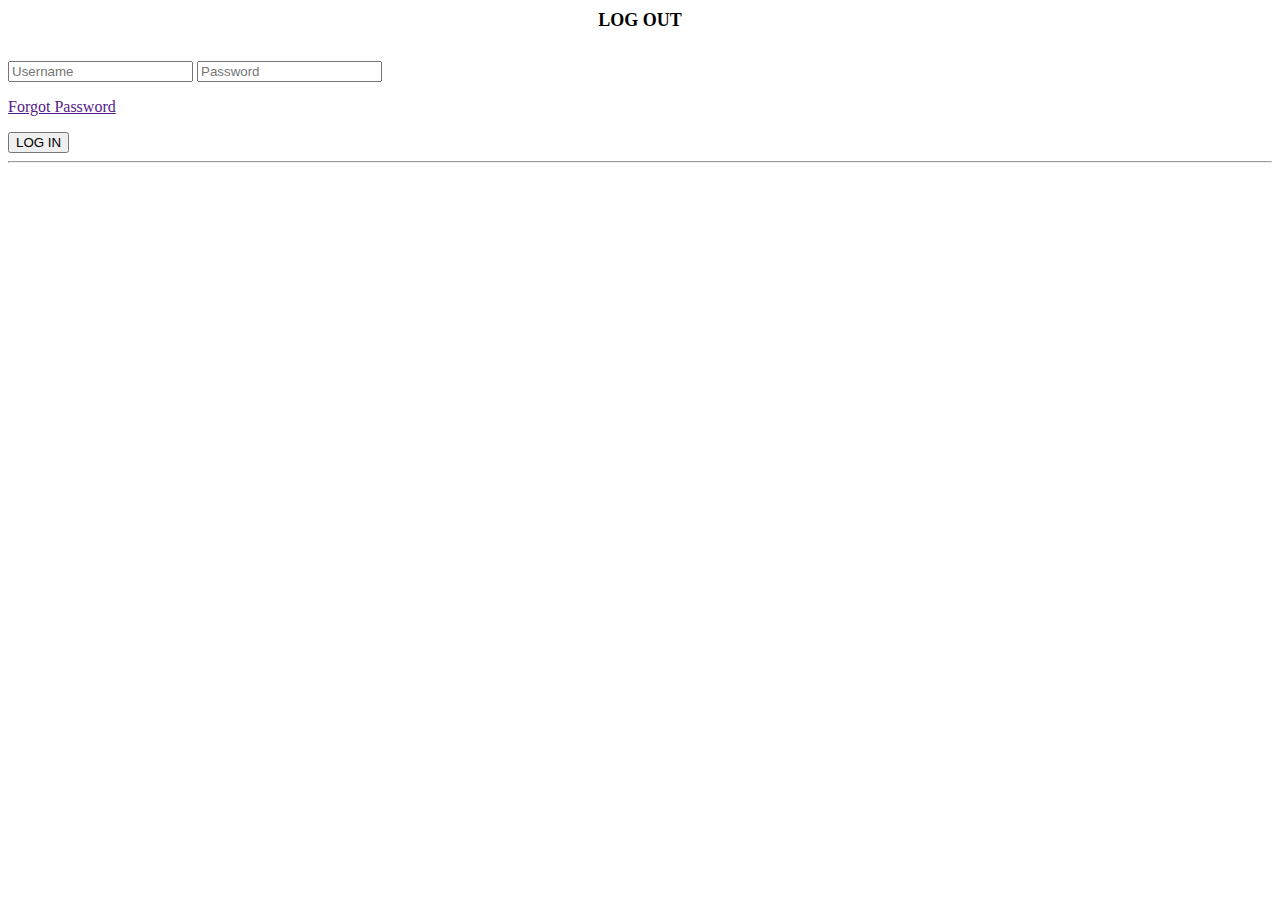
<file: logout.html>
<!DOCTYPE html>
<html>
<head>
	<title>Logout</title>
</head>
<body id="accses">

 <h1 class="text-center" style="margin-top: 10px; text-align: center; font-size: 18px;
                 font-family: verdana;">LOG OUT</h1><br>
                <input type="text" class="form-control" placeholder="Username"/>
                <input type="password" class="form-control" placeholder="Password"/>
                <p class="text-right"><a href="">Forgot Password</a></p>
                <button class="btn btn-primary btn-block">LOG IN</button>  <hr>
</body>
</html>
</file>
